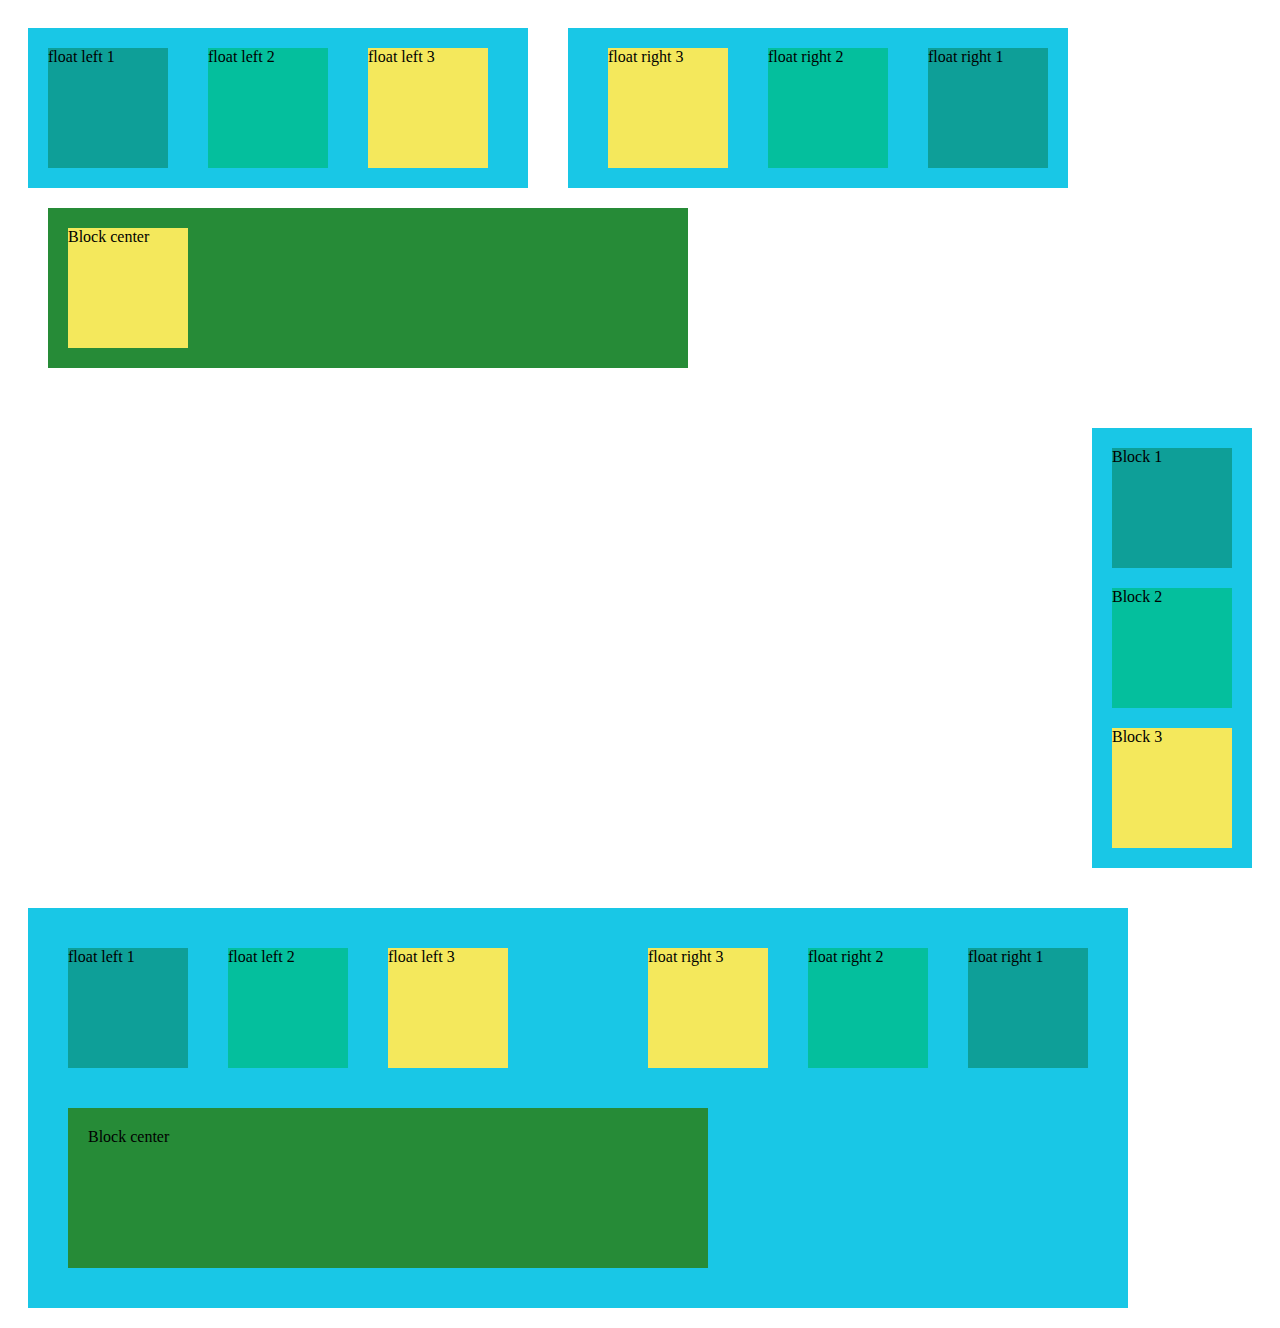
<file: index.html>
<!-- code เริ่มต้น `html:5 => enter` -->
<!DOCTYPE html>
<html lang="en"> <!-- Attribute lang="en" เพื่อประกาศภาษาของเว็ปเพจ en -->
<head><!-- ส่วน head ของ html -->
    <meta charset="UTF-8">
    <meta http-equiv="X-UA-Compatible" content="IE=edge">
    <meta name="viewport" content="width=device-width, initial-scale=1.0"><!-- Attribute name="viewport" ทำให้แสดงผลในมือถือได้ -->
    <meta name="description" content="เว็ปสรุป HTML5"><!-- Attribute name="description" รายละเอียดของ website -->
    <meta name="author"  content="Bird pakornpong"><!-- Attribute name="author" ผู้พัฒนา -->
    <meta name="keywords" content="html5"><!-- Attribute name="keywords" keywords ในการค้นหา -->
    <title>HTML5 conclusion</title><!-- หัวข้อ ชื่อที่ขึ้นของ website -->
    <style type="text/css">
        .float-left-article {
            width: 500px;
            height: 160px;
            margin: 20px;
            background: #19c7e6;
            float: left
        }
        .float-left-article2 {
            width: 1100px;
            height: 400px;
            margin: 20px;
            background: #19c7e6;
            float: left
        }
        .float-right-article {
            width: 160px;
            height: 440px;
            margin: 20px;
            background: #19c7e6;
            float: right
        }
        .float-right-article2 {
            width: 500px;
            height: 160px;
            margin: 20px;
            background: #19c7e6;
            float: right
        }
        .clear-article {
            width: 600px;
            height: 120px;
            margin: 40px;
            padding: 20px;
            background: #268b37;
            clear: both;
        }
        .block-1 {
            width: 120px;
            height: 120px;
            margin: 20px;
            background: #0E9F98
        }
        .block-2 {
            width: 120px;
            height: 120px;
            margin: 20px;
            background: #04BF9D
        }
        .block-3 {
            width: 120px;
            height: 120px;
            margin: 20px;
            background: #F4E85C
        }
        .block-center {
            width: 120px;
            height: 120px;
            background: #F4E85C
        }
        .block-full {
            width: 120px;
            height: 120px;
            background: #F4E85C
        }
       .float-left-1 {
        width: 120px;
        height: 120px;
        margin: 20px;
        background: #0E9F98;
        float: left;
       }
       .float-left-2 {
        width: 120px;
        height: 120px;
        margin: 20px;
        background: #04BF9D;
        float: left;
       }
       .float-left-3 {
        width: 120px;
        height: 120px;
        margin: 20px;
        background: #F4E85C;
        float: left;
       }
       .float-right-1 {
        width: 120px;
        height: 120px;
        margin: 20px;
        background: #0E9F98;
        float: right;
       }
       .float-right-2 {
        width: 120px;
        height: 120px;
        margin: 20px;
        background: #04BF9D;
        float: right;
       }
       .float-right-3 {
        width: 120px;
        height: 120px;
        margin: 20px;
        background: #F4E85C;
        float: right;
       }
    </style>
</head>
<body><!-- ส่วน body ของ html -->
    <article class="float-left-article">
        <section class="float-left-1">float left 1</section>
        <section class="float-left-2">float left 2</section>
        <section class="float-left-3">float left 3</section>       
    </article>
    <article class="float-left-article">
        <section class="float-right-1">float right 1</section>
        <section class="float-right-2">float right 2</section>
        <section class="float-right-3">float right 3</section>       
    </article>
    <article class="clear-article">
        <section class="block-center">Block center</section>
    </article>
    <article class="float-right-article">
        <section class="block-1">Block 1</section>
        <section class="block-2">Block 2</section>
        <section class="block-3">Block 3</section>
    </article>
    <article class="float-left-article2">
        <article class="float-left-article">
            <section class="float-left-1">float left 1</section>
            <section class="float-left-2">float left 2</section>
            <section class="float-left-3">float left 3</section>       
        </article> 
        <article class="float-right-article2">
            <section class="float-right-1">float right 1</section>
            <section class="float-right-2">float right 2</section>
            <section class="float-right-3">float right 3</section>       
        </article>  
        <article class="clear-article">
            <section class="block-center-full">Block center</section>
        </article>
    </article>
</body>
</html>
</file>
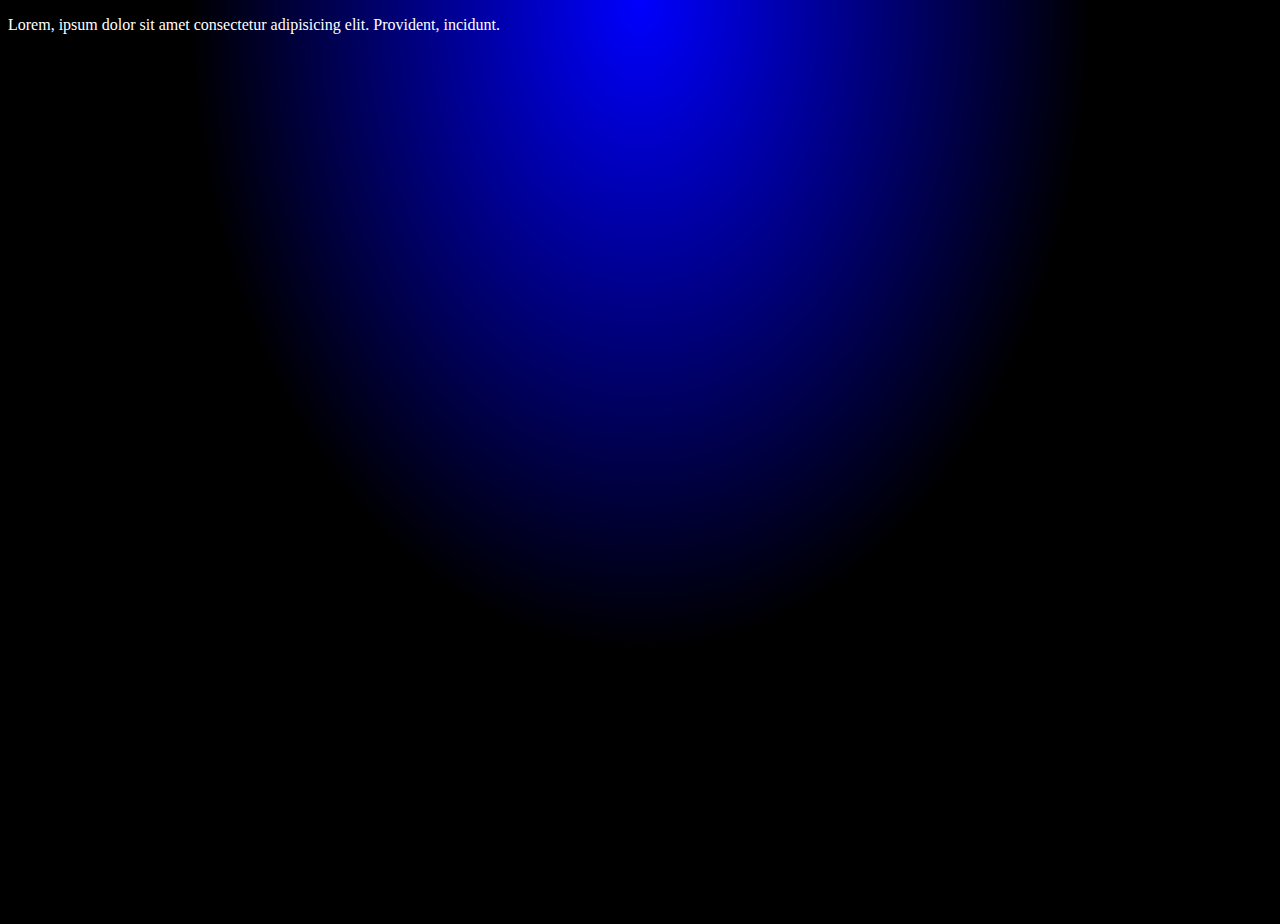
<file: Background/index.html>
<!DOCTYPE html>
<html lang="en">

<head>
    <meta charset="UTF-8">
    <meta http-equiv="X-UA-Compatible" content="IE=edge">
    <meta name="viewport" content="width=device-width, initial-scale=1.0">

    <link rel="stylesheet" href="./styles.css"> <!-- import styles.css-->
    <title>CSS Background</title>
</head>

<body>
    <div class="container">
        <p>Lorem, ipsum dolor sit amet consectetur adipisicing elit. Provident, incidunt.</p>
    </div>
</body>

</html>
</file>
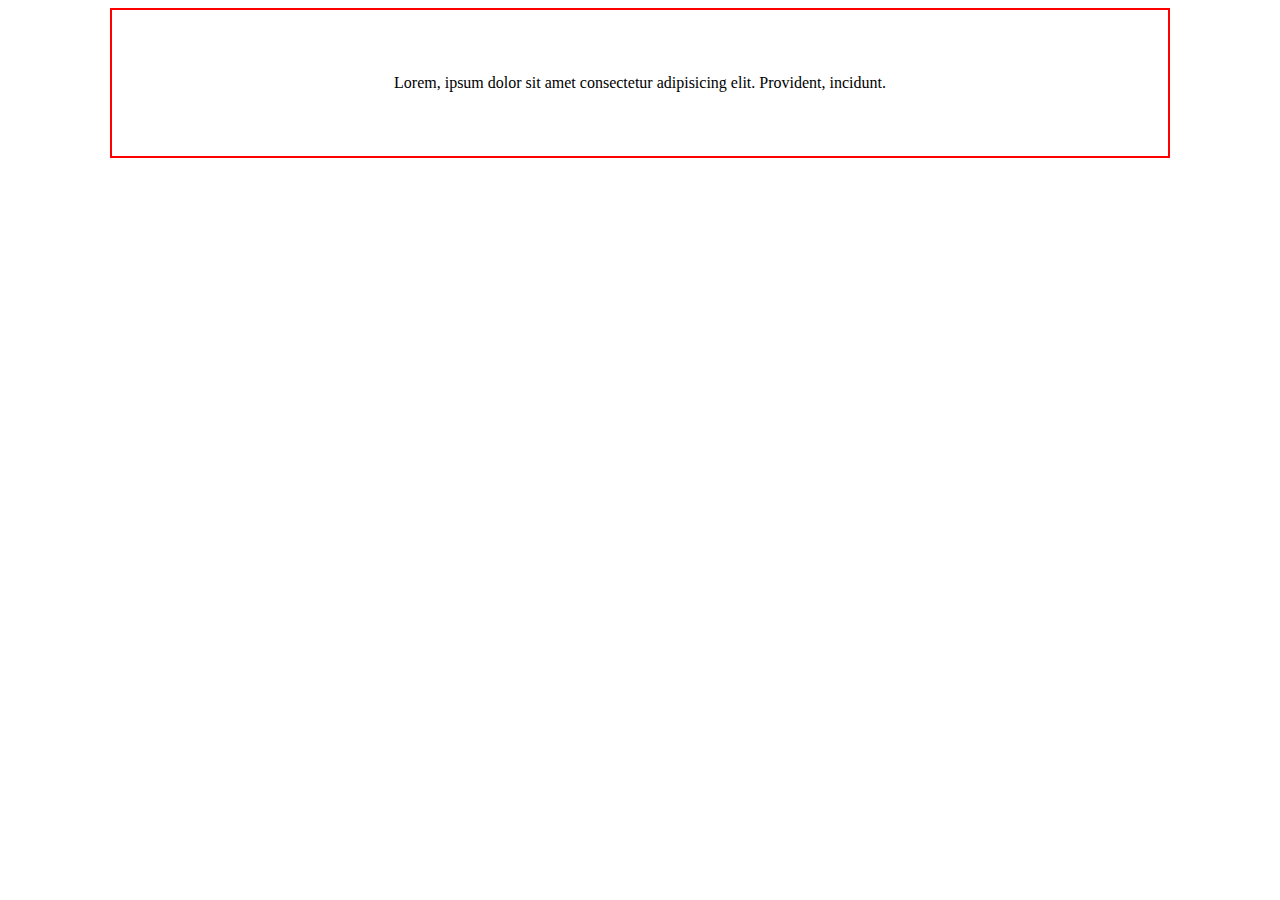
<file: css-center/index.html>
<!DOCTYPE html>
<html lang="en">

<head>
    <meta charset="UTF-8">
    <meta http-equiv="X-UA-Compatible" content="IE=edge">
    <meta name="viewport" content="width=device-width, initial-scale=1.0">

    <link rel="stylesheet" href="./styles.css"> <!-- import styles.css-->
    <title>CSS CENTER</title>
</head>

<body>
    <div class="container">
        <p>Lorem, ipsum dolor sit amet consectetur adipisicing elit. Provident, incidunt.</p>
    </div>
</body>

</html>
</file>
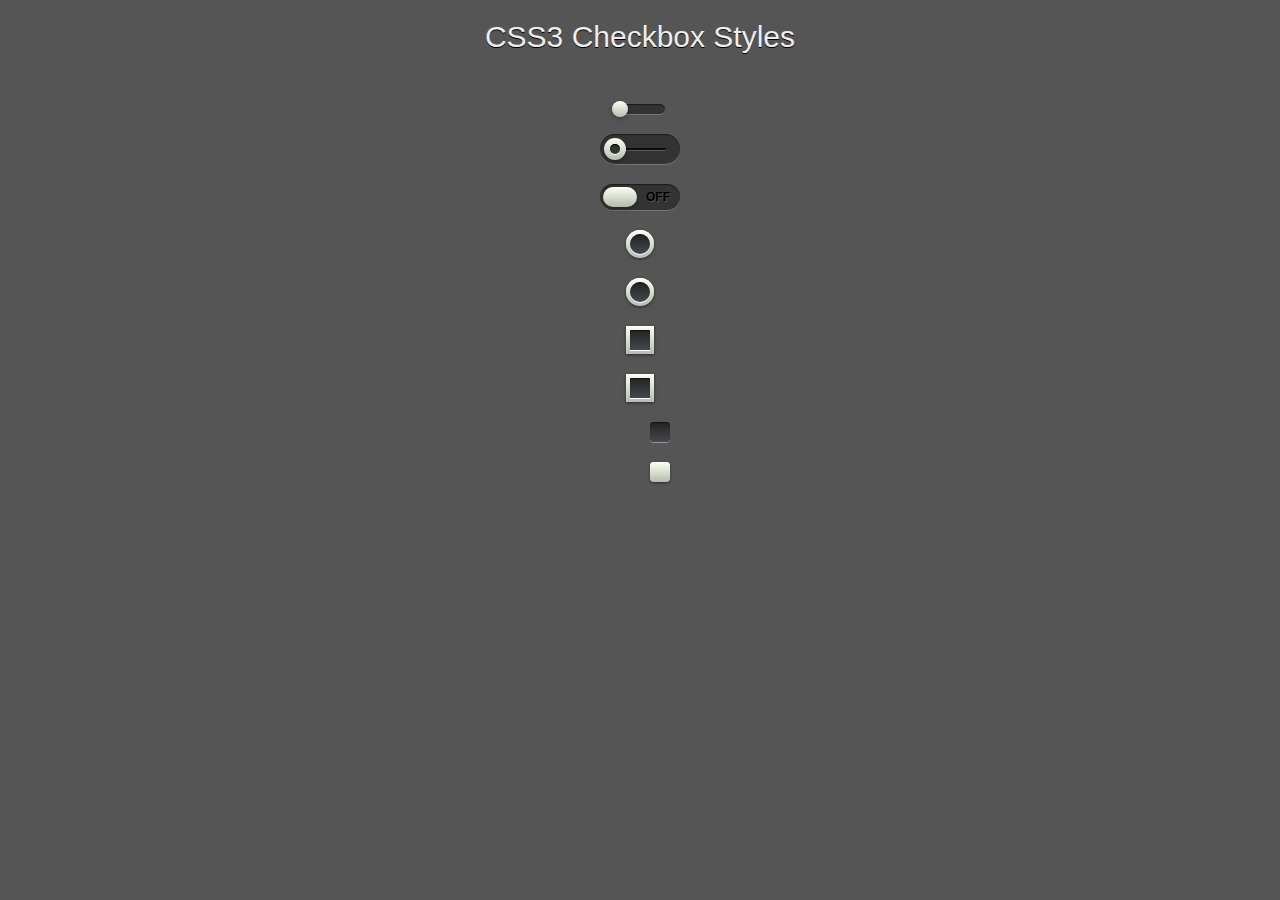
<file: css3-checkbox-styles/index.html>
<!DOCTYPE html>
<html lang="en">
<head>
    <meta charset="UTF-8">
    <meta http-equiv="X-UA-Compatible" content="IE=edge">
    <meta name="viewport" content="width=device-width, initial-scale=1.0">
    <title>checkbox-styles</title>
    <link rel="stylesheet" href="./styles.css">
</head>
<body>
    <h1>CSS3 Checkbox Styles</h1>

<!-- Slide ONE -->
<div class="slideOne">  
    <input type="checkbox" value="None" id="slideOne" name="check" />
    <label for="slideOne"></label>
</div>

<!-- Slide TWO -->
<div class="slideTwo">  
    <input type="checkbox" value="None" id="slideTwo" name="check" />
    <label for="slideTwo"></label>
</div>

<!-- Slide THREE -->
<div class="slideThree">    
    <input type="checkbox" value="None" id="slideThree" name="check" />
    <label for="slideThree"></label>
</div>

<!-- Rounded ONE -->
<div class="roundedOne">
    <input type="checkbox" value="None" id="roundedOne" name="check" />
    <label for="roundedOne"></label>
</div>

<!-- Rounded TWO -->
<div class="roundedTwo">
    <input type="checkbox" value="None" id="roundedTwo" name="check" />
    <label for="roundedTwo"></label>
</div>

<!-- Squared ONE -->
<div class="squaredOne">
    <input type="checkbox" value="None" id="squaredOne" name="check" />
    <label for="squaredOne"></label>
</div>

<!-- Squared TWO -->
<div class="squaredTwo">
    <input type="checkbox" value="None" id="squaredTwo" name="check" />
    <label for="squaredTwo"></label>
</div>

<!-- Squared THREE -->
<div class="squaredThree">
    <input type="checkbox" value="None" id="squaredThree" name="check" />
    <label for="squaredThree"></label>
</div>

<!-- Squared FOUR -->
<div class="squaredFour">
    <input type="checkbox" value="None" id="squaredFour" name="check" />
    <label for="squaredFour"></label>
</div>
</body>
</html>
</file>
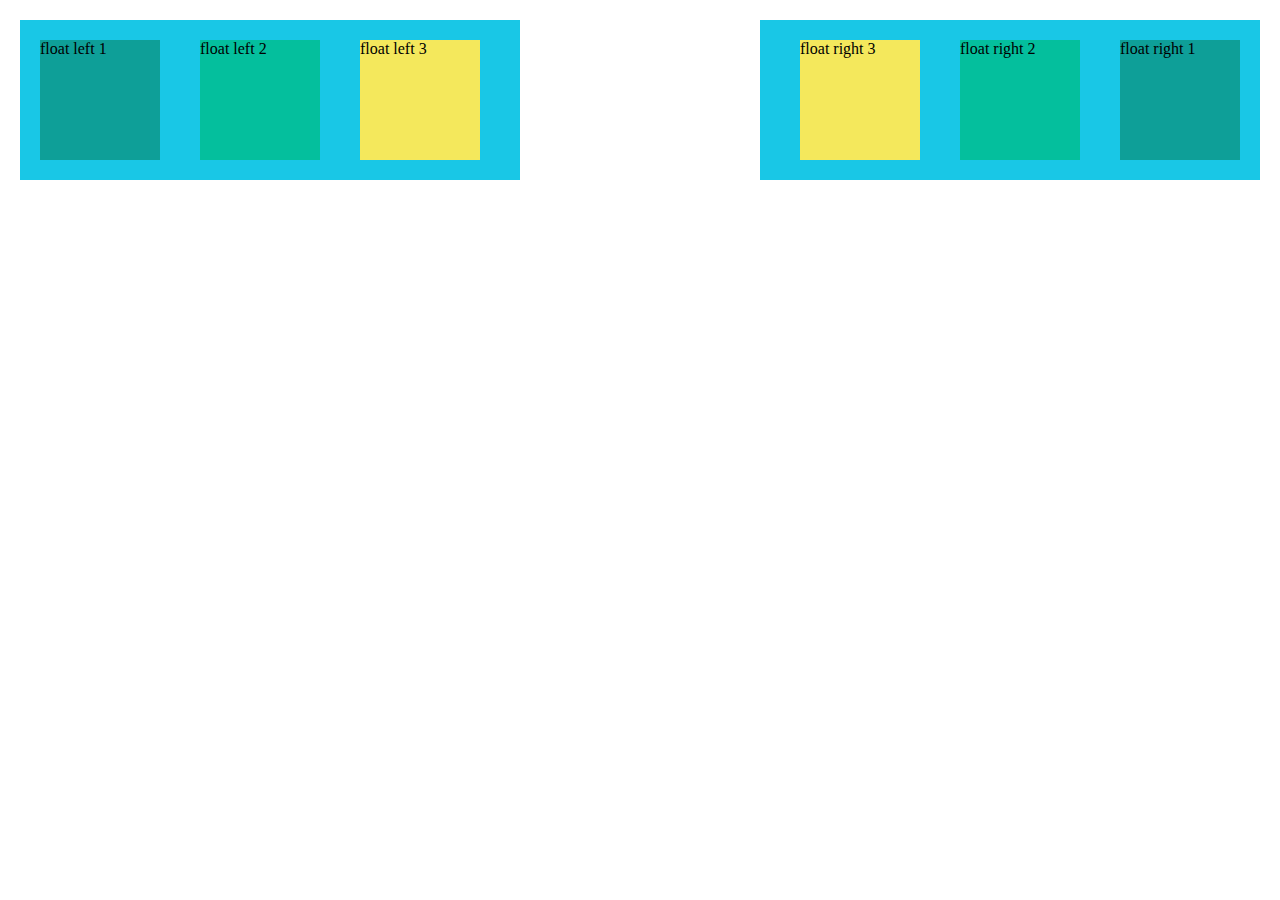
<file: medium-blog/index.html>
<!DOCTYPE html>
<html lang="en">
<head>
    <meta charset="UTF-8">
    <meta http-equiv="X-UA-Compatible" content="IE=edge">
    <meta name="viewport" content="width=device-width, initial-scale=1.0">
    <title>CSS float-concept</title>
    <style type="text/css">
        body {
            margin: 0;
        }
        .float-left-article {
            width: 500px;
            height: 160px;
            margin: 20px;
            background: #19c7e6;
            float: left
        }
        .float-right-article {
            width: 500px;
            height: 160px;
            margin: 20px;
            background: #19c7e6;
            float: right
        }
        .float-left-1 {
            width: 120px;
            height: 120px;
            margin: 20px;
            background: #0E9F98;
            float: left;
       }
       .float-left-2 {
            width: 120px;
            height: 120px;
            margin: 20px;
            background: #04BF9D;
            float: inherit;
       }
       .float-left-3 {
            width: 120px;
            height: 120px;
            margin: 20px;
            background: #F4E85C;
            float: inherit;
       }
       .float-right-1 {
            width: 120px;
            height: 120px;
            margin: 20px;
            background: #0E9F98;
            float: right;
       }
       .float-right-2 {
            width: 120px;
            height: 120px;
            margin: 20px;
            background: #04BF9D;
            float: inherit;
       }
       .float-right-3 {
            width: 120px;
            height: 120px;
            margin: 20px;
            background: #F4E85C;
            float: inherit;
       }
    </style>
</head>
<body>
    <article class="float-left-article">
        <section class="float-left-1">float left 1</section>
        <section class="float-left-2">float left 2</section>
        <section class="float-left-3">float left 3</section>       
    </article>
    <article class="float-right-article">
        <section class="float-right-1">float right 1</section>
        <section class="float-right-2">float right 2</section>
        <section class="float-right-3">float right 3</section>       
    </article>
</body>
</html>
</file>
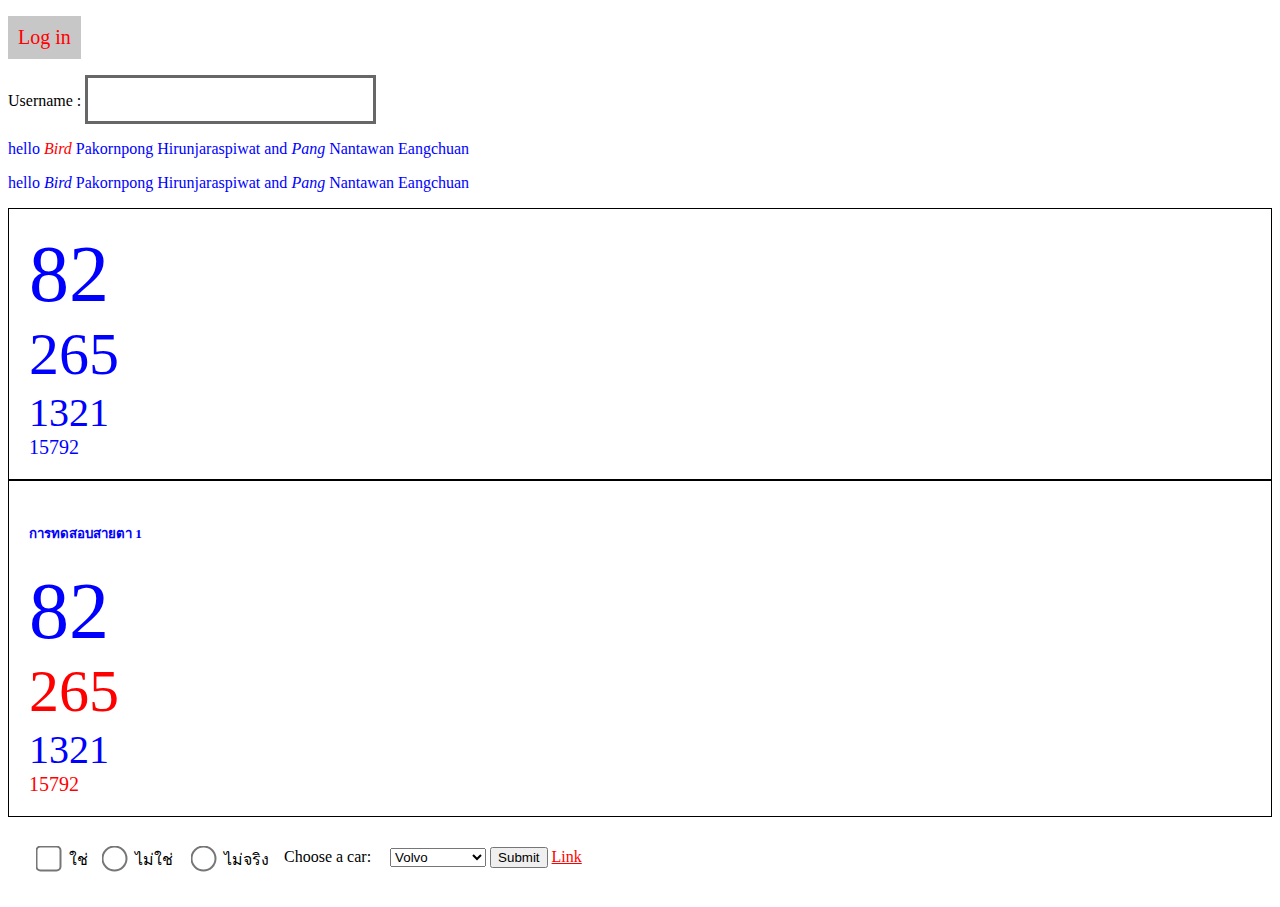
<file: Pseudo-class/index.html>
<!-- code เริ่มต้น `html:5 => enter` -->
<!DOCTYPE html>
<html lang="en">
<head>
    <meta charset="UTF-8">
    <meta http-equiv="X-UA-Compatible" content="IE=edge">
    <meta name="viewport" content="width=device-width, initial-scale=1.0">
    <title>pseudo-class</title>
    <link rel="stylesheet" href="styles.css">
</head>
<body>
    <p>
        <a class="link-button" href="#">Log in</a>
    </p>
    <p>
        Username : <input class="text-input" type="text">
    </p>
    <section class="color-text">
        <p> hello <i>Bird</i> Pakornpong Hirunjaraspiwat and <i>Pang</i> Nantawan Eangchuan</p>
        <p> hello <i>Bird</i> Pakornpong Hirunjaraspiwat and <i>Pang</i> Nantawan Eangchuan</p>
    </section>
    <section class="eye-test">
        <p>82</p>
        <p>265</p>
        <p>1321</p>
        <p>15792</p>
    </section>
    <section class="eye-test2">
        <h5>การทดสอบสายตา 1</h5>
        <!-- ใช้ pseudo-class :first-child ไม่ได้เพราะมี h5 เป็นลูกคนแรก -->
        <!-- ใช้ pseudo-class :first-of-type แทน -->
        <p>82</p>
        <p>265</p>
        <p>1321</p>
        <p>15792</p>
    </section>
    <article class="layout-article">
        <section class="layout-section">
            <input type="checkbox" class="checkbox-x">
            <label>ใช่</label>
        </section>
        <section class="layout-section">
            <input type="radio" name="choose" class="radio-x">
            <label>ไม่ใช่</label>
            <input type="radio" name="choose" class="radio-x">
            <label>ไม่จริง</label> 
        </section>
        <section class="layout-section">
            <label for="cars">Choose a car:</label>
            <select id="cars">
                <!-- optgroup ใช้กรุ๊ป option -->
                <optgroup label="Swedish Cars"> 
                    <option value="volvo">Volvo</option>
                    <option value="saab">Saab</option>
                </optgroup>
                <optgroup label="German Cars">
                    <option value="mercedes">Mercedes</option>
                    <option value="audi">Audi</option>
                </optgroup>
            </select>
            <input type="submit" />
            <a href="https://www.google.com/">Link</a>
        </section>      
    </article>
</body>
</html>
</file>
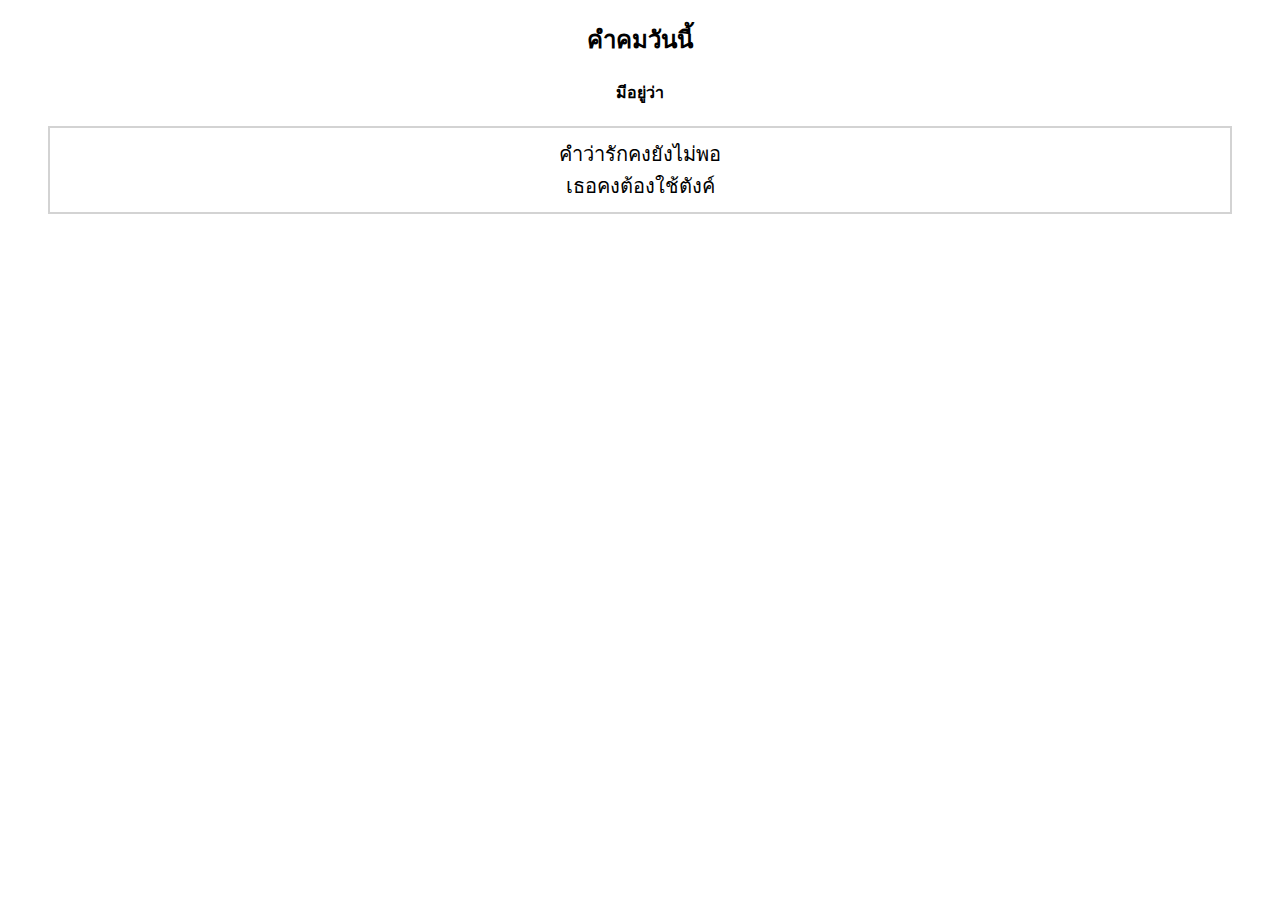
<file: Pseudo-element/index.html>
<!DOCTYPE html>
<html lang="en">
<head>
    <meta charset="UTF-8">
    <meta http-equiv="X-UA-Compatible" content="IE=edge">
    <meta name="viewport" content="width=device-width, initial-scale=1.0">
    <title>Pseudo-element</title>
    <link rel="stylesheet" href="./styles.css" >
</head>
<body>
    <h2 style="text-align: center">คำคมวันนี้</h2>
    <h4 style="text-align: center">มีอยู่ว่า</h4>
    <blockquote class="kumkom">
        คำว่ารักคงยังไม่พอ<br>เธอคงต้องใช้ตังค์
    </blockquote>
</body>
</html>
</file>
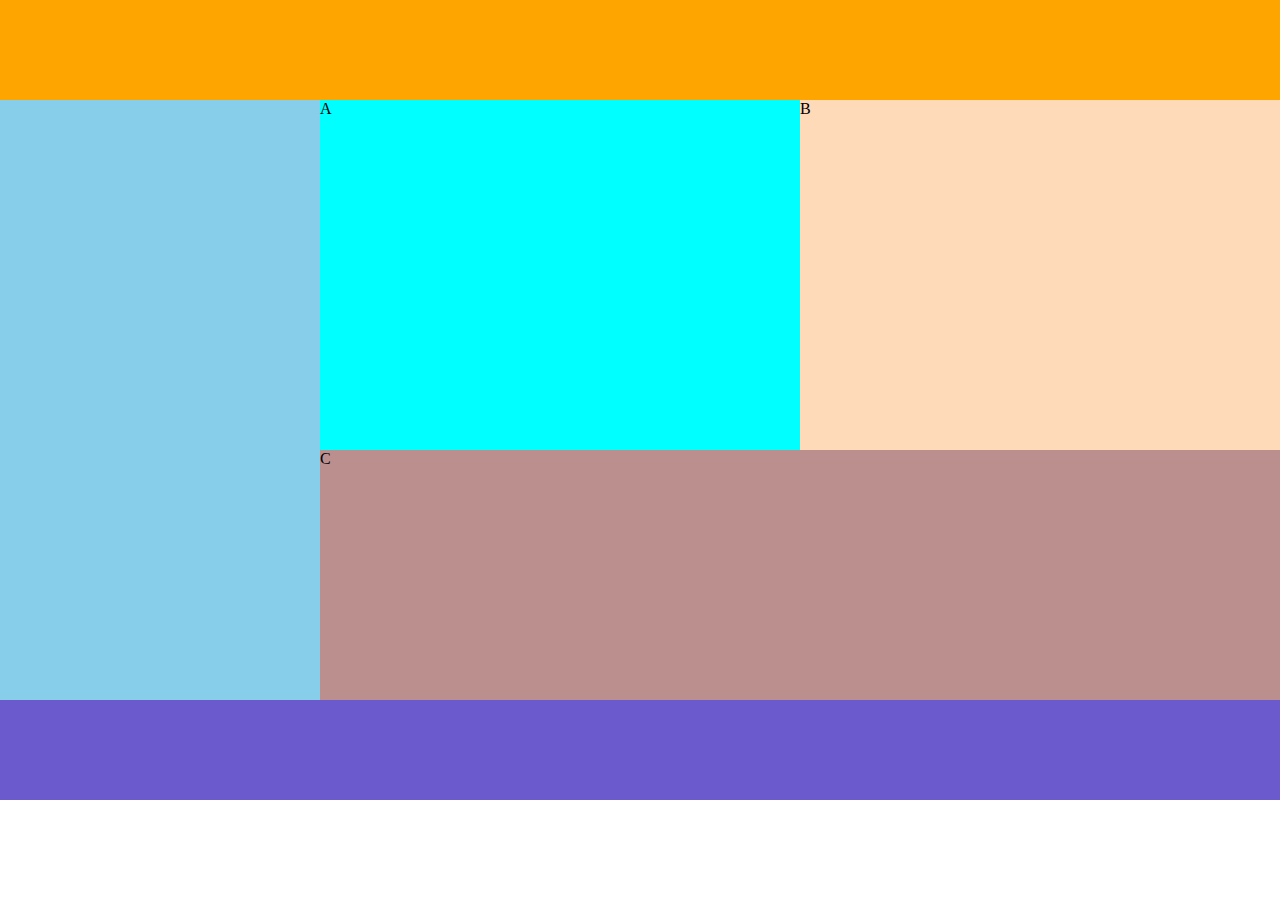
<file: layout/layout-float/index.html>
<!DOCTYPE html>
<html lang="en">
<head>
    <meta charset="UTF-8">
    <meta http-equiv="X-UA-Compatible" content="IE=edge">
    <meta name="viewport" content="width=device-width, initial-scale=1.0">
    <title>Layout Float Concept</title>
    <link rel="stylesheet" href="./styles.css">
</head>
<body>
    <header></header>
    <aside></aside>
    <article>
        <section class="section-a">A</section>
        <section class="section-b">B</section>
        <section class="section-c">C</section>
    </article>
    <footer></footer>
</body>
</html>
</file>
<file: Background/styles.css>
body {
    height: 100vh;
    width: 100vw;
    background: -webkit-radial-gradient(50% 0%, farthest-corner, blue, black, black);
    /* Safari 5.1 to 6.0 */
    background: -o-radial-gradient(50% 0%, farthest-corner, blue, black, black);
    /* For Opera 11.6 to 12.0 */
    background: -moz-radial-gradient(50% 0%, farthest-corner, blue, black, black);
    /* For Firefox 3.6 to 15 */
    background: radial-gradient(farthest-corner at 50% 0%, blue, black, black);
    /* Standard syntax (must be last) */

    color: white
}
</file>
<file: css-center/styles.css>
.container {
    max-width: 960px;
    margin: 0 auto;
    border: 2px solid red;
    text-align: center;
    padding: 3rem;
    /* display: flex; */
}
</file>
<file: css3-checkbox-styles/styles.css>
body {
    background: #555;
}

h1 {
    color: #eee;
    font: 30px Arial, sans-serif;
    -webkit-font-smoothing: antialiased;
    text-shadow: 0px 1px black;
    text-align: center;
    margin-bottom: 50px;
}

input[type=checkbox] {
    visibility: hidden;
}

/* SLIDE ONE */
.slideOne {
    width: 50px;
    height: 10px;
    background: #333;
    margin: 20px auto;

    -webkit-border-radius: 50px;
    -moz-border-radius: 50px;
    border-radius: 50px;
    position: relative;

    -webkit-box-shadow: inset 0px 1px 1px rgba(0,0,0,0.5), 0px 1px 0px rgba(255,255,255,0.2);
    -moz-box-shadow: inset 0px 1px 1px rgba(0,0,0,0.5), 0px 1px 0px rgba(255,255,255,0.2);
    box-shadow: inset 0px 1px 1px rgba(0,0,0,0.5), 0px 1px 0px rgba(255,255,255,0.2);
}

.slideOne label {
    display: block;
    width: 16px;
    height: 16px;

    -webkit-border-radius: 50px;
    -moz-border-radius: 50px;
    border-radius: 50px;

    -webkit-transition: all .4s ease;
    -moz-transition: all .4s ease;
    -o-transition: all .4s ease;
    -ms-transition: all .4s ease;
    transition: all .4s ease;
    cursor: pointer;
    position: absolute;
    top: -3px;
    left: -3px;

    -webkit-box-shadow: 0px 2px 5px 0px rgba(0,0,0,0.3);
    -moz-box-shadow: 0px 2px 5px 0px rgba(0,0,0,0.3);
    box-shadow: 0px 2px 5px 0px rgba(0,0,0,0.3);
    background: #fcfff4;

    background: -webkit-linear-gradient(top, #fcfff4 0%, #dfe5d7 40%, #b3bead 100%);
    background: -moz-linear-gradient(top, #fcfff4 0%, #dfe5d7 40%, #b3bead 100%);
    background: -o-linear-gradient(top, #fcfff4 0%, #dfe5d7 40%, #b3bead 100%);
    background: -ms-linear-gradient(top, #fcfff4 0%, #dfe5d7 40%, #b3bead 100%);
    background: linear-gradient(top, #fcfff4 0%, #dfe5d7 40%, #b3bead 100%);
    filter: progid:DXImageTransform.Microsoft.gradient( startColorstr='#fcfff4', endColorstr='#b3bead',GradientType=0 );
}

.slideOne input[type=checkbox]:checked + label {
    left: 37px;
}

/* SLIDE TWO */
.slideTwo {
    width: 80px;
    height: 30px;
    background: #333;
    margin: 20px auto;

    -webkit-border-radius: 50px;
    -moz-border-radius: 50px;
    border-radius: 50px;
    position: relative;

    -webkit-box-shadow: inset 0px 1px 1px rgba(0,0,0,0.5), 0px 1px 0px rgba(255,255,255,0.2);
    -moz-box-shadow: inset 0px 1px 1px rgba(0,0,0,0.5), 0px 1px 0px rgba(255,255,255,0.2);
    box-shadow: inset 0px 1px 1px rgba(0,0,0,0.5), 0px 1px 0px rgba(255,255,255,0.2);
}

.slideTwo:after {
    content: '';
    position: absolute;
    top: 14px;
    left: 14px;
    height: 2px;
    width: 52px;

    -webkit-border-radius: 50px;
    -moz-border-radius: 50px;
    border-radius: 50px;
    background: #111;

    -webkit-box-shadow: inset 0px 1px 1px rgba(0,0,0,0.5), 0px 1px 0px rgba(255,255,255,0.2);
    -moz-box-shadow: inset 0px 1px 1px rgba(0,0,0,0.5), 0px 1px 0px rgba(255,255,255,0.2);
    box-shadow: inset 0px 1px 1px rgba(0,0,0,0.5), 0px 1px 0px rgba(255,255,255,0.2);
}

.slideTwo label {
    display: block;
    width: 22px;
    height: 22px;

    -webkit-border-radius: 50px;
    -moz-border-radius: 50px;
    border-radius: 50px;

    -webkit-transition: all .4s ease;
    -moz-transition: all .4s ease;
    -o-transition: all .4s ease;
    -ms-transition: all .4s ease;
    transition: all .4s ease;
    cursor: pointer;
    position: absolute;
    top: 4px;
    z-index: 1;
    left: 4px;

    -webkit-box-shadow: 0px 2px 5px 0px rgba(0,0,0,0.3);
    -moz-box-shadow: 0px 2px 5px 0px rgba(0,0,0,0.3);
    box-shadow: 0px 2px 5px 0px rgba(0,0,0,0.3);
    background: #fcfff4;

    background: -webkit-linear-gradient(top, #fcfff4 0%, #dfe5d7 40%, #b3bead 100%);
    background: -moz-linear-gradient(top, #fcfff4 0%, #dfe5d7 40%, #b3bead 100%);
    background: -o-linear-gradient(top, #fcfff4 0%, #dfe5d7 40%, #b3bead 100%);
    background: -ms-linear-gradient(top, #fcfff4 0%, #dfe5d7 40%, #b3bead 100%);
    background: linear-gradient(top, #fcfff4 0%, #dfe5d7 40%, #b3bead 100%);
    filter: progid:DXImageTransform.Microsoft.gradient( startColorstr='#fcfff4', endColorstr='#b3bead',GradientType=0 );
}

.slideTwo label:after {
    content: '';
    position: absolute;
    width: 10px;
    height: 10px;

    -webkit-border-radius: 50px;
    -moz-border-radius: 50px;
    border-radius: 50px;
    background: #333;
    left: 6px;
    top: 6px;

    -webkit-box-shadow: inset 0px 1px 1px rgba(0,0,0,1), 0px 1px 0px rgba(255,255,255,0.9);
    -moz-box-shadow: inset 0px 1px 1px rgba(0,0,0,1), 0px 1px 0px rgba(255,255,255,0.9);
    box-shadow: inset 0px 1px 1px rgba(0,0,0,1), 0px 1px 0px rgba(255,255,255,0.9);
}

.slideTwo input[type=checkbox]:checked + label {
    left: 54px;
}

.slideTwo input[type=checkbox]:checked + label:after {
    background: #00bf00;
}

/* SLIDE THREE */
.slideThree {
    width: 80px;
    height: 26px;
    background: #333;
    margin: 20px auto;

    -webkit-border-radius: 50px;
    -moz-border-radius: 50px;
    border-radius: 50px;
    position: relative;

    -webkit-box-shadow: inset 0px 1px 1px rgba(0,0,0,0.5), 0px 1px 0px rgba(255,255,255,0.2);
    -moz-box-shadow: inset 0px 1px 1px rgba(0,0,0,0.5), 0px 1px 0px rgba(255,255,255,0.2);
    box-shadow: inset 0px 1px 1px rgba(0,0,0,0.5), 0px 1px 0px rgba(255,255,255,0.2);
}

.slideThree:after {
    content: 'OFF';
    font: 12px/26px Arial, sans-serif;
    color: #000;
    position: absolute;
    right: 10px;
    z-index: 0;
    font-weight: bold;
    text-shadow: 1px 1px 0px rgba(255,255,255,.15);
}

.slideThree:before {
    content: 'ON';
    font: 12px/26px Arial, sans-serif;
    color: #00bf00;
    position: absolute;
    left: 10px;
    z-index: 0;
    font-weight: bold;
}

.slideThree label {
    display: block;
    width: 34px;
    height: 20px;

    -webkit-border-radius: 50px;
    -moz-border-radius: 50px;
    border-radius: 50px;

    -webkit-transition: all .4s ease;
    -moz-transition: all .4s ease;
    -o-transition: all .4s ease;
    -ms-transition: all .4s ease;
    transition: all .4s ease;
    cursor: pointer;
    position: absolute;
    top: 3px;
    left: 3px;
    z-index: 1;

    -webkit-box-shadow: 0px 2px 5px 0px rgba(0,0,0,0.3);
    -moz-box-shadow: 0px 2px 5px 0px rgba(0,0,0,0.3);
    box-shadow: 0px 2px 5px 0px rgba(0,0,0,0.3);
    background: #fcfff4;

    background: -webkit-linear-gradient(top, #fcfff4 0%, #dfe5d7 40%, #b3bead 100%);
    background: -moz-linear-gradient(top, #fcfff4 0%, #dfe5d7 40%, #b3bead 100%);
    background: -o-linear-gradient(top, #fcfff4 0%, #dfe5d7 40%, #b3bead 100%);
    background: -ms-linear-gradient(top, #fcfff4 0%, #dfe5d7 40%, #b3bead 100%);
    background: linear-gradient(top, #fcfff4 0%, #dfe5d7 40%, #b3bead 100%);
    filter: progid:DXImageTransform.Microsoft.gradient( startColorstr='#fcfff4', endColorstr='#b3bead',GradientType=0 );
}

.slideThree input[type=checkbox]:checked + label {
    left: 43px;
}

/* ROUNDED ONE */
.roundedOne {
    width: 28px;
    height: 28px;
    background: #fcfff4;

    background: -webkit-linear-gradient(top, #fcfff4 0%, #dfe5d7 40%, #b3bead 100%);
    background: -moz-linear-gradient(top, #fcfff4 0%, #dfe5d7 40%, #b3bead 100%);
    background: -o-linear-gradient(top, #fcfff4 0%, #dfe5d7 40%, #b3bead 100%);
    background: -ms-linear-gradient(top, #fcfff4 0%, #dfe5d7 40%, #b3bead 100%);
    background: linear-gradient(top, #fcfff4 0%, #dfe5d7 40%, #b3bead 100%);
    filter: progid:DXImageTransform.Microsoft.gradient( startColorstr='#fcfff4', endColorstr='#b3bead',GradientType=0 );
    margin: 20px auto;

    -webkit-border-radius: 50px;
    -moz-border-radius: 50px;
    border-radius: 50px;

    -webkit-box-shadow: inset 0px 1px 1px white, 0px 1px 3px rgba(0,0,0,0.5);
    -moz-box-shadow: inset 0px 1px 1px white, 0px 1px 3px rgba(0,0,0,0.5);
    box-shadow: inset 0px 1px 1px white, 0px 1px 3px rgba(0,0,0,0.5);
    position: relative;
}

.roundedOne label {
    cursor: pointer;
    position: absolute;
    width: 20px;
    height: 20px;

    -webkit-border-radius: 50px;
    -moz-border-radius: 50px;
    border-radius: 50px;
    left: 4px;
    top: 4px;

    -webkit-box-shadow: inset 0px 1px 1px rgba(0,0,0,0.5), 0px 1px 0px rgba(255,255,255,1);
    -moz-box-shadow: inset 0px 1px 1px rgba(0,0,0,0.5), 0px 1px 0px rgba(255,255,255,1);
    box-shadow: inset 0px 1px 1px rgba(0,0,0,0.5), 0px 1px 0px rgba(255,255,255,1);

    background: -webkit-linear-gradient(top, #222 0%, #45484d 100%);
    background: -moz-linear-gradient(top, #222 0%, #45484d 100%);
    background: -o-linear-gradient(top, #222 0%, #45484d 100%);
    background: -ms-linear-gradient(top, #222 0%, #45484d 100%);
    background: linear-gradient(top, #222 0%, #45484d 100%);
    filter: progid:DXImageTransform.Microsoft.gradient( startColorstr='#222', endColorstr='#45484d',GradientType=0 );
}

.roundedOne label:after {
    -ms-filter: "progid:DXImageTransform.Microsoft.Alpha(Opacity=0)";
    filter: alpha(opacity=0);
    opacity: 0;
    content: '';
    position: absolute;
    width: 16px;
    height: 16px;
    background: #00bf00;

    background: -webkit-linear-gradient(top, #00bf00 0%, #009400 100%);
    background: -moz-linear-gradient(top, #00bf00 0%, #009400 100%);
    background: -o-linear-gradient(top, #00bf00 0%, #009400 100%);
    background: -ms-linear-gradient(top, #00bf00 0%, #009400 100%);
    background: linear-gradient(top, #00bf00 0%, #009400 100%);

    -webkit-border-radius: 50px;
    -moz-border-radius: 50px;
    border-radius: 50px;
    top: 2px;
    left: 2px;

    -webkit-box-shadow: inset 0px 1px 1px white, 0px 1px 3px rgba(0,0,0,0.5);
    -moz-box-shadow: inset 0px 1px 1px white, 0px 1px 3px rgba(0,0,0,0.5);
    box-shadow: inset 0px 1px 1px white, 0px 1px 3px rgba(0,0,0,0.5);
}

.roundedOne label:hover::after {
    -ms-filter: "progid:DXImageTransform.Microsoft.Alpha(Opacity=30)";
    filter: alpha(opacity=30);
    opacity: 0.3;
}

.roundedOne input[type=checkbox]:checked + label:after {
    -ms-filter: "progid:DXImageTransform.Microsoft.Alpha(Opacity=100)";
    filter: alpha(opacity=100);
    opacity: 1;
}

/* ROUNDED TWO */
.roundedTwo {
    width: 28px;
    height: 28px;
    background: #fcfff4;

    background: -webkit-linear-gradient(top, #fcfff4 0%, #dfe5d7 40%, #b3bead 100%);
    background: -moz-linear-gradient(top, #fcfff4 0%, #dfe5d7 40%, #b3bead 100%);
    background: -o-linear-gradient(top, #fcfff4 0%, #dfe5d7 40%, #b3bead 100%);
    background: -ms-linear-gradient(top, #fcfff4 0%, #dfe5d7 40%, #b3bead 100%);
    background: linear-gradient(top, #fcfff4 0%, #dfe5d7 40%, #b3bead 100%);
    filter: progid:DXImageTransform.Microsoft.gradient( startColorstr='#fcfff4', endColorstr='#b3bead',GradientType=0 );
    margin: 20px auto;

    -webkit-border-radius: 50px;
    -moz-border-radius: 50px;
    border-radius: 50px;

    -webkit-box-shadow: inset 0px 1px 1px white, 0px 1px 3px rgba(0,0,0,0.5);
    -moz-box-shadow: inset 0px 1px 1px white, 0px 1px 3px rgba(0,0,0,0.5);
    box-shadow: inset 0px 1px 1px white, 0px 1px 3px rgba(0,0,0,0.5);
    position: relative;
}

.roundedTwo label {
    cursor: pointer;
    position: absolute;
    width: 20px;
    height: 20px;

    -webkit-border-radius: 50px;
    -moz-border-radius: 50px;
    border-radius: 50px;
    left: 4px;
    top: 4px;

    -webkit-box-shadow: inset 0px 1px 1px rgba(0,0,0,0.5), 0px 1px 0px rgba(255,255,255,1);
    -moz-box-shadow: inset 0px 1px 1px rgba(0,0,0,0.5), 0px 1px 0px rgba(255,255,255,1);
    box-shadow: inset 0px 1px 1px rgba(0,0,0,0.5), 0px 1px 0px rgba(255,255,255,1);

    background: -webkit-linear-gradient(top, #222 0%, #45484d 100%);
    background: -moz-linear-gradient(top, #222 0%, #45484d 100%);
    background: -o-linear-gradient(top, #222 0%, #45484d 100%);
    background: -ms-linear-gradient(top, #222 0%, #45484d 100%);
    background: linear-gradient(top, #222 0%, #45484d 100%);
    filter: progid:DXImageTransform.Microsoft.gradient( startColorstr='#222', endColorstr='#45484d',GradientType=0 );
}

.roundedTwo label:after {
    -ms-filter: "progid:DXImageTransform.Microsoft.Alpha(Opacity=0)";
    filter: alpha(opacity=0);
    opacity: 0;
    content: '';
    position: absolute;
    width: 9px;
    height: 5px;
    background: transparent;
    top: 5px;
    left: 4px;
    border: 3px solid #fcfff4;
    border-top: none;
    border-right: none;

    -webkit-transform: rotate(-45deg);
    -moz-transform: rotate(-45deg);
    -o-transform: rotate(-45deg);
    -ms-transform: rotate(-45deg);
    transform: rotate(-45deg);
}

.roundedTwo label:hover::after {
    -ms-filter: "progid:DXImageTransform.Microsoft.Alpha(Opacity=30)";
    filter: alpha(opacity=30);
    opacity: 0.3;
}

.roundedTwo input[type=checkbox]:checked + label:after {
    -ms-filter: "progid:DXImageTransform.Microsoft.Alpha(Opacity=100)";
    filter: alpha(opacity=100);
    opacity: 1;
}

/* SQUARED ONE */
.squaredOne {
    width: 28px;
    height: 28px;
    background: #fcfff4;

    background: -webkit-linear-gradient(top, #fcfff4 0%, #dfe5d7 40%, #b3bead 100%);
    background: -moz-linear-gradient(top, #fcfff4 0%, #dfe5d7 40%, #b3bead 100%);
    background: -o-linear-gradient(top, #fcfff4 0%, #dfe5d7 40%, #b3bead 100%);
    background: -ms-linear-gradient(top, #fcfff4 0%, #dfe5d7 40%, #b3bead 100%);
    background: linear-gradient(top, #fcfff4 0%, #dfe5d7 40%, #b3bead 100%);
    filter: progid:DXImageTransform.Microsoft.gradient( startColorstr='#fcfff4', endColorstr='#b3bead',GradientType=0 );
    margin: 20px auto;
    -webkit-box-shadow: inset 0px 1px 1px white, 0px 1px 3px rgba(0,0,0,0.5);
    -moz-box-shadow: inset 0px 1px 1px white, 0px 1px 3px rgba(0,0,0,0.5);
    box-shadow: inset 0px 1px 1px white, 0px 1px 3px rgba(0,0,0,0.5);
    position: relative;
}

.squaredOne label {
    cursor: pointer;
    position: absolute;
    width: 20px;
    height: 20px;
    left: 4px;
    top: 4px;

    -webkit-box-shadow: inset 0px 1px 1px rgba(0,0,0,0.5), 0px 1px 0px rgba(255,255,255,1);
    -moz-box-shadow: inset 0px 1px 1px rgba(0,0,0,0.5), 0px 1px 0px rgba(255,255,255,1);
    box-shadow: inset 0px 1px 1px rgba(0,0,0,0.5), 0px 1px 0px rgba(255,255,255,1);

    background: -webkit-linear-gradient(top, #222 0%, #45484d 100%);
    background: -moz-linear-gradient(top, #222 0%, #45484d 100%);
    background: -o-linear-gradient(top, #222 0%, #45484d 100%);
    background: -ms-linear-gradient(top, #222 0%, #45484d 100%);
    background: linear-gradient(top, #222 0%, #45484d 100%);
    filter: progid:DXImageTransform.Microsoft.gradient( startColorstr='#222', endColorstr='#45484d',GradientType=0 );
}

.squaredOne label:after {
    -ms-filter: "progid:DXImageTransform.Microsoft.Alpha(Opacity=0)";
    filter: alpha(opacity=0);
    opacity: 0;
    content: '';
    position: absolute;
    width: 16px;
    height: 16px;
    background: #00bf00;

    background: -webkit-linear-gradient(top, #00bf00 0%, #009400 100%);
    background: -moz-linear-gradient(top, #00bf00 0%, #009400 100%);
    background: -o-linear-gradient(top, #00bf00 0%, #009400 100%);
    background: -ms-linear-gradient(top, #00bf00 0%, #009400 100%);
    background: linear-gradient(top, #00bf00 0%, #009400 100%);

    top: 2px;
    left: 2px;

    -webkit-box-shadow: inset 0px 1px 1px white, 0px 1px 3px rgba(0,0,0,0.5);
    -moz-box-shadow: inset 0px 1px 1px white, 0px 1px 3px rgba(0,0,0,0.5);
    box-shadow: inset 0px 1px 1px white, 0px 1px 3px rgba(0,0,0,0.5);
}

.squaredOne label:hover::after {
    -ms-filter: "progid:DXImageTransform.Microsoft.Alpha(Opacity=30)";
    filter: alpha(opacity=30);
    opacity: 0.3;
}

.squaredOne input[type=checkbox]:checked + label:after {
    -ms-filter: "progid:DXImageTransform.Microsoft.Alpha(Opacity=100)";
    filter: alpha(opacity=100);
    opacity: 1;
}

/* SQUARED TWO */
.squaredTwo {
    width: 28px;
    height: 28px;
    background: #fcfff4;

    background: -webkit-linear-gradient(top, #fcfff4 0%, #dfe5d7 40%, #b3bead 100%);
    background: -moz-linear-gradient(top, #fcfff4 0%, #dfe5d7 40%, #b3bead 100%);
    background: -o-linear-gradient(top, #fcfff4 0%, #dfe5d7 40%, #b3bead 100%);
    background: -ms-linear-gradient(top, #fcfff4 0%, #dfe5d7 40%, #b3bead 100%);
    background: linear-gradient(top, #fcfff4 0%, #dfe5d7 40%, #b3bead 100%);
    filter: progid:DXImageTransform.Microsoft.gradient( startColorstr='#fcfff4', endColorstr='#b3bead',GradientType=0 );
    margin: 20px auto;

    -webkit-box-shadow: inset 0px 1px 1px white, 0px 1px 3px rgba(0,0,0,0.5);
    -moz-box-shadow: inset 0px 1px 1px white, 0px 1px 3px rgba(0,0,0,0.5);
    box-shadow: inset 0px 1px 1px white, 0px 1px 3px rgba(0,0,0,0.5);
    position: relative;
}

.squaredTwo label {
    cursor: pointer;
    position: absolute;
    width: 20px;
    height: 20px;
    left: 4px;
    top: 4px;

    -webkit-box-shadow: inset 0px 1px 1px rgba(0,0,0,0.5), 0px 1px 0px rgba(255,255,255,1);
    -moz-box-shadow: inset 0px 1px 1px rgba(0,0,0,0.5), 0px 1px 0px rgba(255,255,255,1);
    box-shadow: inset 0px 1px 1px rgba(0,0,0,0.5), 0px 1px 0px rgba(255,255,255,1);

    background: -webkit-linear-gradient(top, #222 0%, #45484d 100%);
    background: -moz-linear-gradient(top, #222 0%, #45484d 100%);
    background: -o-linear-gradient(top, #222 0%, #45484d 100%);
    background: -ms-linear-gradient(top, #222 0%, #45484d 100%);
    background: linear-gradient(top, #222 0%, #45484d 100%);
    filter: progid:DXImageTransform.Microsoft.gradient( startColorstr='#222', endColorstr='#45484d',GradientType=0 );
}

.squaredTwo label:after {
    -ms-filter: "progid:DXImageTransform.Microsoft.Alpha(Opacity=0)";
    filter: alpha(opacity=0);
    opacity: 0;
    content: '';
    position: absolute;
    width: 9px;
    height: 5px;
    background: transparent;
    top: 4px;
    left: 4px;
    border: 3px solid #fcfff4;
    border-top: none;
    border-right: none;

    -webkit-transform: rotate(-45deg);
    -moz-transform: rotate(-45deg);
    -o-transform: rotate(-45deg);
    -ms-transform: rotate(-45deg);
    transform: rotate(-45deg);
}

.squaredTwo label:hover::after {
    -ms-filter: "progid:DXImageTransform.Microsoft.Alpha(Opacity=30)";
    filter: alpha(opacity=30);
    opacity: 0.3;
}

.squaredTwo input[type=checkbox]:checked + label:after {
    -ms-filter: "progid:DXImageTransform.Microsoft.Alpha(Opacity=100)";
    filter: alpha(opacity=100);
    opacity: 1;
}


/* SQUARED THREE */
.squaredThree {
    width: 20px;    
    margin: 20px auto;
    position: relative;
}

.squaredThree label {
    cursor: pointer;
    position: absolute;
    width: 20px;
    height: 20px;
    top: 0;
    border-radius: 4px;

    -webkit-box-shadow: inset 0px 1px 1px rgba(0,0,0,0.5), 0px 1px 0px rgba(255,255,255,.4);
    -moz-box-shadow: inset 0px 1px 1px rgba(0,0,0,0.5), 0px 1px 0px rgba(255,255,255,.4);
    box-shadow: inset 0px 1px 1px rgba(0,0,0,0.5), 0px 1px 0px rgba(255,255,255,.4);

    background: -webkit-linear-gradient(top, #222 0%, #45484d 100%);
    background: -moz-linear-gradient(top, #222 0%, #45484d 100%);
    background: -o-linear-gradient(top, #222 0%, #45484d 100%);
    background: -ms-linear-gradient(top, #222 0%, #45484d 100%);
    background: linear-gradient(top, #222 0%, #45484d 100%);
    filter: progid:DXImageTransform.Microsoft.gradient( startColorstr='#222', endColorstr='#45484d',GradientType=0 );
}

.squaredThree label:after {
    -ms-filter: "progid:DXImageTransform.Microsoft.Alpha(Opacity=0)";
    filter: alpha(opacity=0);
    opacity: 0;
    content: '';
    position: absolute;
    width: 9px;
    height: 5px;
    background: transparent;
    top: 4px;
    left: 4px;
    border: 3px solid #fcfff4;
    border-top: none;
    border-right: none;

    -webkit-transform: rotate(-45deg);
    -moz-transform: rotate(-45deg);
    -o-transform: rotate(-45deg);
    -ms-transform: rotate(-45deg);
    transform: rotate(-45deg);
}

.squaredThree label:hover::after {
    -ms-filter: "progid:DXImageTransform.Microsoft.Alpha(Opacity=30)";
    filter: alpha(opacity=30);
    opacity: 0.3;
}

.squaredThree input[type=checkbox]:checked + label:after {
    -ms-filter: "progid:DXImageTransform.Microsoft.Alpha(Opacity=100)";
    filter: alpha(opacity=100);
    opacity: 1;
}

/* SQUARED FOUR */
.squaredFour {
    width: 20px;    
    margin: 20px auto;
    position: relative;
}

.squaredFour label {
    cursor: pointer;
    position: absolute;
    width: 20px;
    height: 20px;
    top: 0;
    border-radius: 4px;

    -webkit-box-shadow: inset 0px 1px 1px white, 0px 1px 3px rgba(0,0,0,0.5);
    -moz-box-shadow: inset 0px 1px 1px white, 0px 1px 3px rgba(0,0,0,0.5);
    box-shadow: inset 0px 1px 1px white, 0px 1px 3px rgba(0,0,0,0.5);
    background: #fcfff4;

    background: -webkit-linear-gradient(top, #fcfff4 0%, #dfe5d7 40%, #b3bead 100%);
    background: -moz-linear-gradient(top, #fcfff4 0%, #dfe5d7 40%, #b3bead 100%);
    background: -o-linear-gradient(top, #fcfff4 0%, #dfe5d7 40%, #b3bead 100%);
    background: -ms-linear-gradient(top, #fcfff4 0%, #dfe5d7 40%, #b3bead 100%);
    background: linear-gradient(top, #fcfff4 0%, #dfe5d7 40%, #b3bead 100%);
    filter: progid:DXImageTransform.Microsoft.gradient( startColorstr='#fcfff4', endColorstr='#b3bead',GradientType=0 );
}

.squaredFour label:after {
    -ms-filter: "progid:DXImageTransform.Microsoft.Alpha(Opacity=0)";
    filter: alpha(opacity=0);
    opacity: 0;
    content: '';
    position: absolute;
    width: 9px;
    height: 5px;
    background: transparent;
    top: 4px;
    left: 4px;
    border: 3px solid #333;
    border-top: none;
    border-right: none;

    -webkit-transform: rotate(-45deg);
    -moz-transform: rotate(-45deg);
    -o-transform: rotate(-45deg);
    -ms-transform: rotate(-45deg);
    transform: rotate(-45deg);
}

.squaredFour label:hover::after {
    -ms-filter: "progid:DXImageTransform.Microsoft.Alpha(Opacity=30)";
    filter: alpha(opacity=30);
    opacity: 0.5;
}

.squaredFour input[type=checkbox]:checked + label:after {
    -ms-filter: "progid:DXImageTransform.Microsoft.Alpha(Opacity=100)";
    filter: alpha(opacity=100);
    opacity: 1;
}
</file>
<file: Pseudo-class/styles.css>
.link-button {
    color: rgb(45, 45, 45);
    background-color: rgb(199, 199, 199);
    font-size: 20px;
    display: inline-block;
    padding: 10px;
    text-decoration: none;
}

/* pseudo-class :hover  แสดงผลเมื่อเมาส์อยู่วัตถุ */
.link-button:hover {
    color: white;
    background-color: rgb(60, 60, 60);
}

.text-input {
    background-color: white;
    padding: 10px;
    font-size: 20px;
    outline: none;
    border: 3px solid rgb(103, 103, 103);
}

/* pseudo-class :focus  แสดงผลเมื่อคลิที่วัคถุ จนกว่าจะคลิกที่อื่น */
.text-input:focus {
    background-color: rgb(237, 237, 237);
    border-color: pink;
}

.color-text p:first-child i:first-child {
    color: red;
}

.color-text p:first-child i:last-child {
    color: blue;
}

.eye-test {
    border: 1px solid black;
    padding: 20px;
}

.eye-test p {
    /* อ้างถึง html element p ที่อยู่ภายใน element ที่ประกาศ class eye-test */
    margin: 0
}

/* pseudo-class :first-child  อ้างถึงลูกคนแรก */
.eye-test p:first-child {
    font-size: 80px;
}

/* pseudo-class :nth-child(n) */
.eye-test p:nth-child(2) {
    font-size: 60px;
}

.eye-test p:nth-child(3) {
    font-size: 40px;
}

/* pseudo-class :last-child */
.eye-test p:last-child {
    font-size: 20px;
}

.eye-test2 {
    border: 1px solid black;
    padding: 20px;
}

.eye-test2 p {
    margin: 0;
}

/* pseudo-class :first-of-type  อ้างถึงลูกคนแรกที่เป็น tag p */
.eye-test2 p:first-of-type {
    font-size: 80px;
}

/* pseudo-class :nth-of-type(n) */
.eye-test2 p:nth-of-type(2) {
    font-size: 60px;
}

.eye-test2 p:nth-of-type(3) {
    font-size: 40px;
}

/* pseudo-class :last-of-type */
.eye-test2 p:last-of-type {
    font-size: 20px;
}

/* child or of-type แบบคู่คี่ */
.eye-test2 p:nth-of-type(2n) {
    color: red;
}

.eye-test2 p:nth-of-type(2n-1) {
    color: blue;
}

.layout-article {
    margin: 10px;
    padding: 20px 20px 50px 20px;
    /* top right buttom left / บน ขวา ล่าง ซ้าย */
}

.layout-section {
    float: left;
}

.layout-section label {
    margin-right: 15px;
}

input.checkbox-x {
    transform: scale(2);
    margin-right: 10px;
}

input.radio-x {
    transform: scale(2);
    margin-right: 10px;
}

input[type="checkbox"]:checked {
    box-shadow: 0 0 0 2px blue;
}

input[type="radio"]:checked {
    box-shadow: 0 0 0 2px red;
}

input[type="submit"]:hover {
    background-color: yellow;
    color: red;
}

input[type="submit"]:active {
    background-color: pink;
    color: green;
}

a:link {
    /* สภาวะ link ยังไม่เยี่ยมชม */
    color: red;
}

a:visited {
    /* สภาวะ visited เยี่ยมชมแล้ว */
    color: pink
}

/* section h5,
section p {
    color: red;
} */

section :where(h5, p) {
    color: blue
}
</file>
<file: Pseudo-element/styles.css>
.text-center {
    text-align: center;
}
.kumkom {
    text-align: center;
    padding: 10px; 
    border: 2px solid lightgray;
    font-size: 20px;
}
</file>
<file: layout/layout-float/styles.css>
body {
    margin: 0;
}
header {
    background-color: orange;
    height: 100px;
}
aside {
    background-color: skyblue;
    float: left;
    width: 25%;
    height: 600px;
}
article {
    background-color: palegreen;
    float: right;
    width: 75%;
    height: 600px;
}
footer {
    background-color: slateblue;
    height: 100px;
    clear: both;
}
.section-a {
    background-color: aqua;
    float: left;
    width: 50%;
    height: 350px;
}
.section-b {
    background-color: peachpuff;
    float: right;
    width: 50%;
    height: 350px;
}
.section-c {
    background-color: rosybrown;
    clear: both;
    width: 100%;
    height: 250px;
}
</file>
